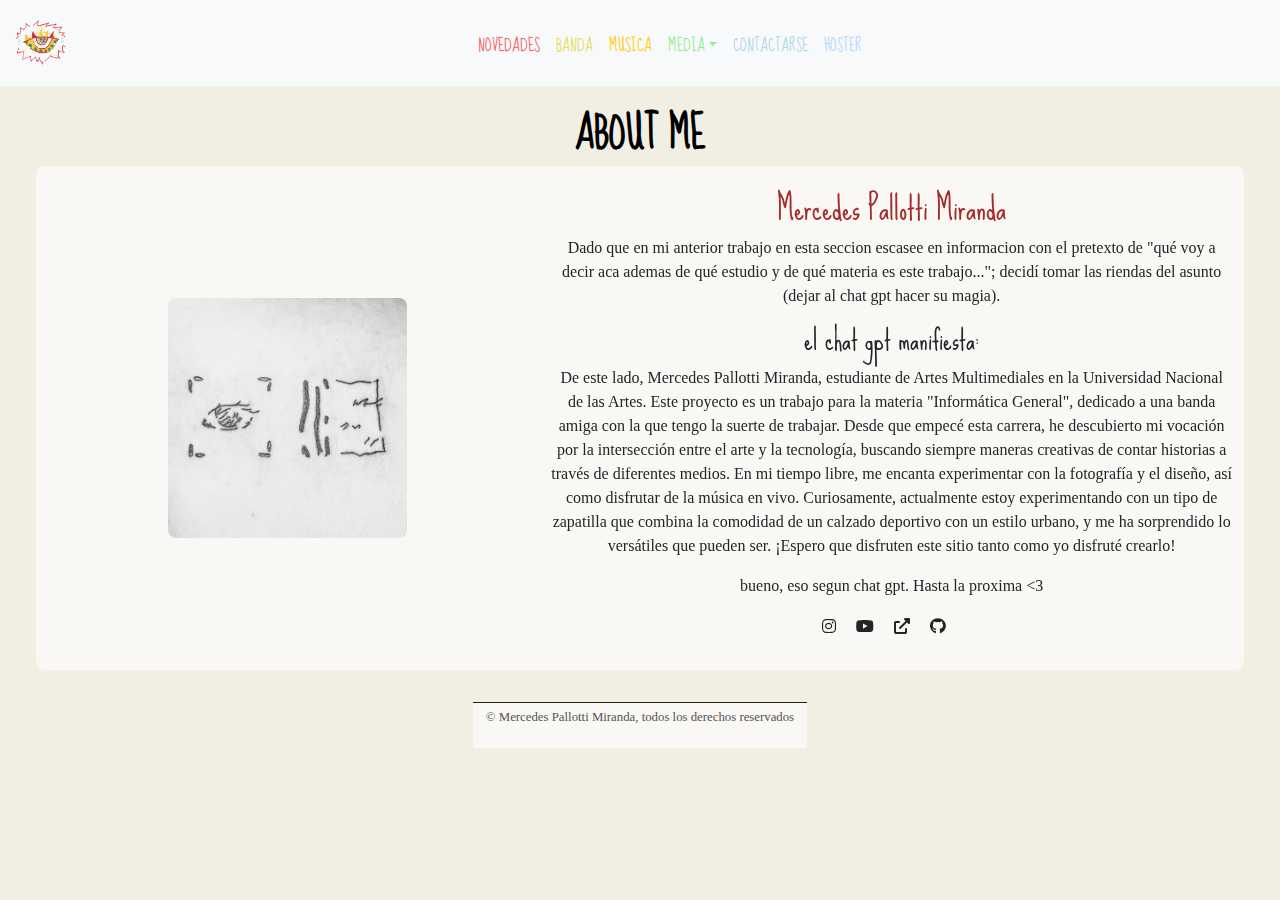
<file: aboutus.html>
<!DOCTYPE html>
<html lang="en">
<head>
    <meta charset="UTF-8">
    <meta name="viewport" content="width=device-width, initial-scale=1.0">
    <title>HOSTER</title>
    <link href="https://cdn.jsdelivr.net/npm/bootstrap@5.3.3/dist/css/bootstrap.min.css" rel="stylesheet" integrity="sha384-QWTKZyjpPEjISv5WaRU9OFeRpok6YctnYmDr5pNlyT2bRjXh0JMhjY6hW+ALEwIH" crossorigin="anonymous">
    <link rel="stylesheet" href="css/estilos.css">
    <link rel="preconnect" href="https://fonts.googleapis.com">
    <link rel="preconnect" href="https://fonts.googleapis.com">
    <link rel="preconnect" href="https://fonts.gstatic.com" crossorigin>
    <link href="https://fonts.googleapis.com/css2?family=Changa:wght@200..800&family=Coming+Soon&family=Sue+Ellen+Francisco&display=swap" rel="stylesheet">
    <link rel="stylesheet" href="https://cdnjs.cloudflare.com/ajax/libs/font-awesome/6.0.0-beta3/css/all.min.css">

</head>
<body> 
    <header>
        <nav class="navbar navbar-expand-lg bg-body-tertiary">
            <div class="container-fluid">
              <a class="navbar-brand" href="index.html"><img src="./img/logo.png" alt="logo" width="60em"></a>
              <button class="navbar-toggler" type="button" data-bs-toggle="collapse" data-bs-target="#navbarNavDropdown" aria-controls="navbarNavDropdown" aria-expanded="false" aria-label="Toggle navigation">
                <span class="navbar-toggler-icon"></span>
              </button>
              <div class="collapse navbar-collapse" id="navbarNavDropdown">
                <ul class="navbar-nav justify-content-center flex-grow-1 pe-3"> 
                  <li class="nav-item"><a class="nav-link" href="ultimamente.html">NOVEDADES</a></li>
                  <li class="nav-item"> <a class="nav-link active" aria-current="page" href="banda.html">BANDA</a></li>
                  <li class="nav-item"><a class="nav-link" href="musica.html">MUSICA</a></li>                  
                  <li class="nav-item dropdown"><a class="nav-link dropdown-toggle" href="media.html" role="button" data-bs-toggle="dropdown" aria-expanded="false">MEDIA</a>
                  <ul class="dropdown-menu">
                    <li><a class="dropdown-item" href="fotografia.html">FOTOGRAFIA</a></li>
                    <li><a class="dropdown-item" href="video.html">VIDEOS</a></li>
                  </ul>
                </li>
                  <li class="nav-item"><a class="nav-link" href="contacto.html">CONTACTARSE</a></li>
                  <li class="nav-item"><a class="nav-link" href="aboutus.html">HOSTER</a></li>
                </ul>
              </div>
            </div>
          </nav>
      </header>
        <main class="container-fluid d-flex align-items-center justify-content-center py-4 px-5">
        <div class="container-home">
<h1 style="color: black;"> ABOUT ME </h1>
<div class="row rounded-3 fondo-customizado mb-2 d-flex align-items-center">
  <div class="col-12 col-lg-5 py-3 ">
      <img id="change-img" class="rounded-3" src="img/aboutme.jpg" alt="foto de la banda" width="50%">
  </div>
  <div class="col-12 col-lg-7 d-flex align-items-center mb-2 py-4">
      <div>
          <h2>Mercedes Pallotti Miranda</h2>
          <p>Dado que en mi anterior trabajo en esta seccion escasee en informacion con el pretexto de "qué voy a decir aca ademas de qué estudio y de qué materia es este trabajo..."; decidí tomar las riendas del asunto (dejar al chat gpt hacer su magia). </p>
          <h3>el chat gpt manifiesta:</h3>
          <p> De este lado, Mercedes Pallotti Miranda, estudiante de Artes Multimediales en la Universidad Nacional de las Artes. Este proyecto es un trabajo para la materia "Informática General", dedicado a una banda amiga con la que tengo la suerte de trabajar.

            Desde que empecé esta carrera, he descubierto mi vocación por la intersección entre el arte y la tecnología, buscando siempre maneras creativas de contar historias a través de diferentes medios. En mi tiempo libre, me encanta experimentar con la fotografía y el diseño, así como disfrutar de la música en vivo.
            
            Curiosamente, actualmente estoy experimentando con un tipo de zapatilla que combina la comodidad de un calzado deportivo con un estilo urbano, y me ha sorprendido lo versátiles que pueden ser. ¡Espero que disfruten este sitio tanto como yo disfruté crearlo! </p>

            <p> bueno, eso segun chat gpt. Hasta la proxima <3</p>
      <div>
        <a href="https://www.instagram.com/mechpallotti/" target="_blank" class="text-dark me-3"><i class="fab fa-instagram"></i></a>
        <a href="https://www.youtube.com/@mechipallotti" target="_blank" class="text-dark me-3"><i class="fab fa-youtube"></i></a>
        <a href="mercedespallotti.myportfolio.com" target="_blank" class="text-dark me-3"><i class="fas fa-external-link-alt"></i></a>
        <a href="https://github.com/mechipallotti" target="_blank" class="text-dark me-3"><i class="fab fa-github"></i></a>
    </div>
      </div>
  </div>
</div>
</div>
</main>

<div class="container d-flex justify-content-center align-items-center">
<footer class="copyright-footer" style="background-color: rgba(255, 255, 255, 0.6);;">
  <p>&copy; Mercedes Pallotti Miranda, todos los derechos reservados</p>
</footer>
</div>

    <script src="https://cdn.jsdelivr.net/npm/bootstrap@5.3.3/dist/js/bootstrap.bundle.min.js" integrity="sha384-YvpcrYf0tY3lHB60NNkmXc5s9fDVZLESaAA55NDzOxhy9GkcIdslK1eN7N6jIeHz" crossorigin="anonymous"></script>
    <script src="js/interacciones.js"></script>
  </body>
</html>
</file>
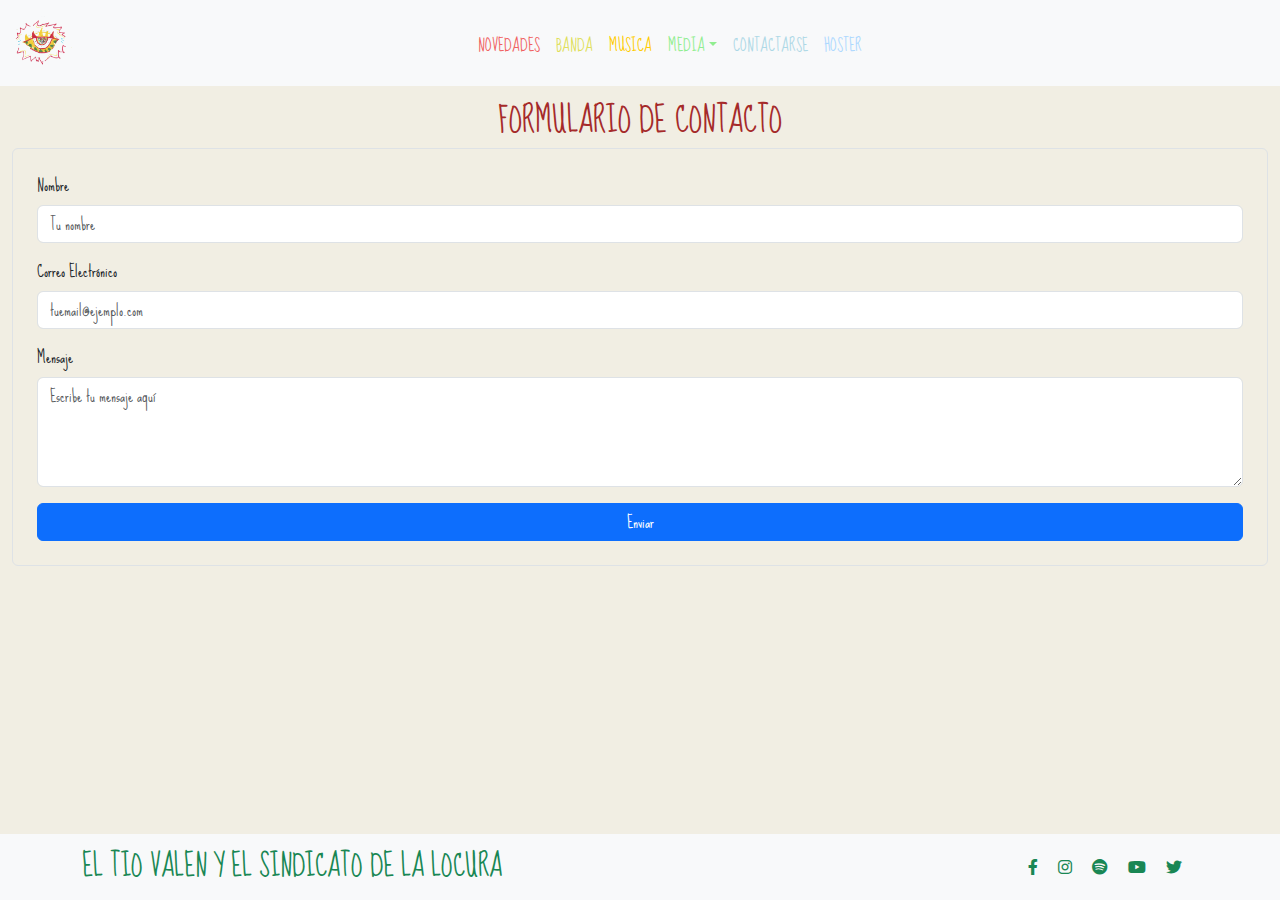
<file: contacto.html>
<!DOCTYPE html>
<html lang="es">
<head>
    <meta charset="UTF-8">
    <meta name="viewport" content="width=device-width, initial-scale=1.0">
    <title>CONTACTO</title>
    <link href="https://cdn.jsdelivr.net/npm/bootstrap@5.3.3/dist/css/bootstrap.min.css" rel="stylesheet" integrity="sha384-QWTKZyjpPEjISv5WaRU9OFeRpok6YctnYmDr5pNlyT2bRjXh0JMhjY6hW+ALEwIH" crossorigin="anonymous">
    <link rel="stylesheet" href="https://cdnjs.cloudflare.com/ajax/libs/font-awesome/6.0.0-beta3/css/all.min.css">
    <link rel="stylesheet" href="css/estilos.css">
    <link rel="preconnect" href="https://fonts.googleapis.com">
    <link rel="preconnect" href="https://fonts.gstatic.com" crossorigin>
    <link href="https://fonts.googleapis.com/css2?family=Changa:wght@200..800&family=Coming+Soon&family=Itim&family=Sue+Ellen+Francisco&display=swap" rel="stylesheet">
</head>
<body class="d-flex flex-column vh-100 overflow-hidden"> 
    <header>
        <div class="container-fluid gx-0">
            <nav class="navbar navbar-expand-lg bg-body-tertiary">
                <div class="container-fluid">
                  <a class="navbar-brand" href="index.html"><img src="./img/logo.png" alt="logo" width="60em"></a>
                  <button class="navbar-toggler" type="button" data-bs-toggle="collapse" data-bs-target="#navbarNavDropdown" aria-controls="navbarNavDropdown" aria-expanded="false" aria-label="Toggle navigation">
                    <span class="navbar-toggler-icon"></span>
                  </button>
                  <div class="collapse navbar-collapse" id="navbarNavDropdown">
                    <ul class="navbar-nav justify-content-center flex-grow-1 pe-3"> 
                      <li class="nav-item"><a class="nav-link" href="ultimamente.html">NOVEDADES</a></li>
                      <li class="nav-item"> <a class="nav-link active" aria-current="page" href="banda.html">BANDA</a></li>
                      <li class="nav-item"><a class="nav-link" href="musica.html">MUSICA</a></li>        
                        <li class="nav-item dropdown">
                           <a class="nav-link dropdown-toggle" href="media.html" role="button" data-bs-toggle="dropdown" aria-expanded="false">MEDIA</a>
                          <ul class="dropdown-menu">
                              <li><a class="dropdown-item" href="fotografia.html">FOTOGRAFIA</a></li>
                              <li><a class="dropdown-item" href="video.html">VIDEOS</a></li>
                          </ul>
                      </li>
                      <li class="nav-item"><a class="nav-link" href="contacto.html">CONTACTARSE</a></li>
                      <li class="nav-item"><a class="nav-link" href="aboutus.html">HOSTER</a></li>
                    </ul>
                  </div>
                </div>
              </nav>
        </div>
    </header>   
    <main class="container-fluid flex-grow-1 mt-3">
      
      <h2 class="text-center">FORMULARIO DE CONTACTO</h2>
        <form id="contactForm" class="p-4 border rounded">
          <div class="mb-3">
            <label for="name" class="form-label">Nombre</label>
            <input type="text" class="form-control" id="name" placeholder="Tu nombre" required>
          </div>
          <div class="mb-3">
            <label for="email" class="form-label">Correo Electrónico</label>
            <input type="email" class="form-control" id="email" placeholder="tuemail@ejemplo.com" required>
          </div>
          <div class="mb-3">
            <label for="message" class="form-label">Mensaje</label>
            <textarea class="form-control" id="message" rows="4" placeholder="Escribe tu mensaje aquí" required></textarea>
          </div>
          <button type="submit" class="btn btn-primary w-100">Enviar</button>
        </form>
        <div id="successMessage" class="alert alert-success mt-3 d-none" role="alert">
          ¡Tu mensaje ha sido enviado exitosamente!
        </div>
        <div id="errorMessage" class="alert alert-danger mt-3 d-none" role="alert">
          Ocurrió un error al enviar tu mensaje. Inténtalo nuevamente.
        </div>
      </div>
     
    </main>
   
    <footer class="bg-light text-light py-3">
        <div class="container d-flex justify-content-between align-items-center">
            <h3 class="text-success mb-0 ">EL TIO VALEN Y EL SINDICATO DE LA LOCURA</h3>
            <div>
                <a href="https://www.facebook.com/el.tio.valen" target="_blank" class="text-success me-3"><i class="fab fa-facebook-f"></i></a>
                <a href="https://www.instagram.com/el.tio.valen/" target="_blank" class="text-success me-3"><i class="fab fa-instagram"></i></a>
                <a href="https://open.spotify.com/intl-es/artist/6wmJ0G1rcbo6NkDqFy7is8?si=PTRkYMnRTE2JetK2xusYXA" target="_blank" class="text-success me-3"><i class="fab fa-spotify"></i></a>
                <a href="https://www.youtube.com/channel/UCPIDHu7fnP7pT_QCE6zxD5A" target="_blank" class="text-success me-3"><i class="fab fa-youtube"></i></a>
                <a href="https://x.com/eltiovalen" target="_blank" class="text-success me-3"><i class="fab fa-twitter"></i></a>
            </div>
        </div>
    </footer>
    <script src="https://cdn.jsdelivr.net/npm/bootstrap@5.3.3/dist/js/bootstrap.bundle.min.js" integrity="sha384-YvpcrYf0tY3lHB60NNkmXc5s9fDVZLESaAA55NDzOxhy9GkcIdslK1eN7N6jIeHz" crossorigin="anonymous"></script>
    <script src="js/interacciones.js"> </script>

</body>
</html>
</file>
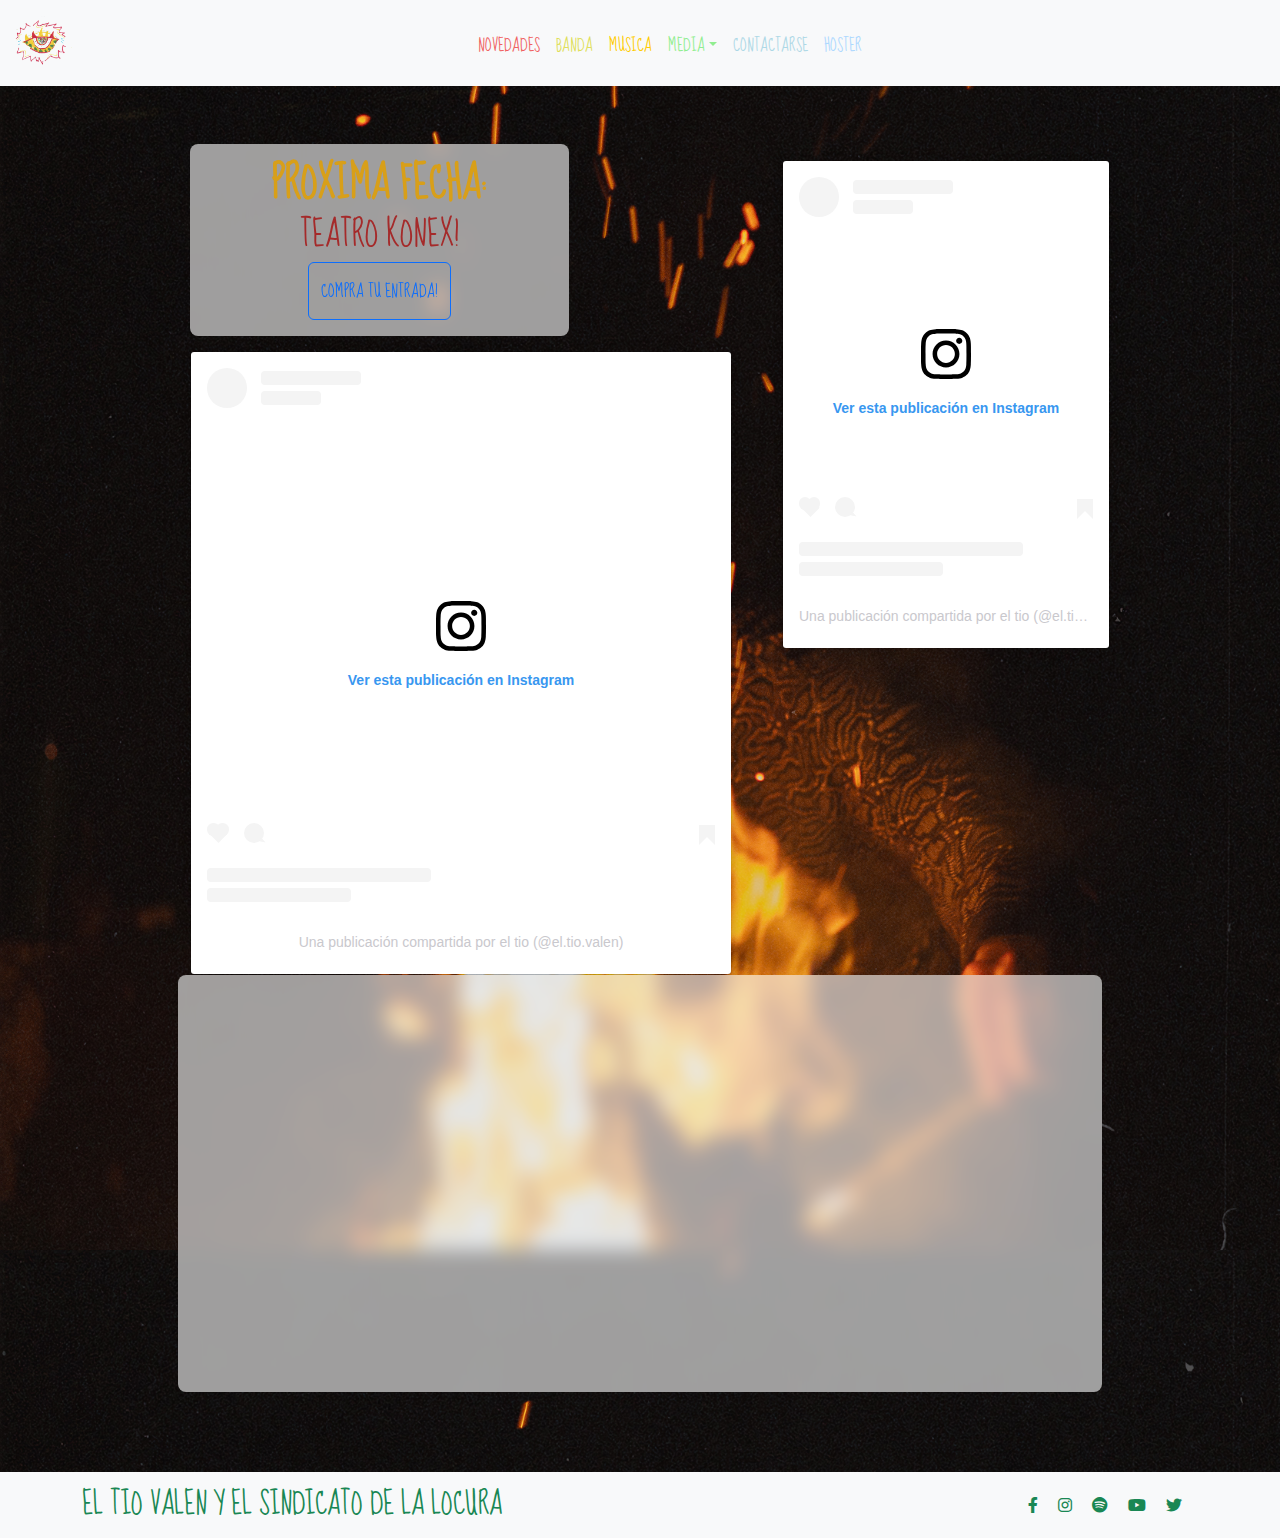
<file: ultimamente.html>
<!DOCTYPE html>
<html lang="es">
<head>
    <meta charset="UTF-8">
    <meta name="viewport" content="width=device-width, initial-scale=1.0">
    <title>ULTIMAS NOVEDADES</title>
    <link href="https://cdn.jsdelivr.net/npm/bootstrap@5.3.3/dist/css/bootstrap.min.css" rel="stylesheet" integrity="sha384-QWTKZyjpPEjISv5WaRU9OFeRpok6YctnYmDr5pNlyT2bRjXh0JMhjY6hW+ALEwIH" crossorigin="anonymous">
    <link rel="stylesheet" href="https://cdnjs.cloudflare.com/ajax/libs/font-awesome/6.0.0-beta3/css/all.min.css">
    <link rel="stylesheet" href="css/estilos.css">
    <link rel="preconnect" href="https://fonts.googleapis.com">
<link rel="preconnect" href="https://fonts.gstatic.com" crossorigin>
<link href="https://fonts.googleapis.com/css2?family=Changa&family=Coming+Soon&family=Gabriela&family=Itim&family=Kurale&family=Sue+Ellen+Francisco&family=Wellfleet&display=swap" rel="stylesheet">
</head>
<body class="pag-media d-flex flex-column vh-100 "> 
    <header>
        <div class="container-fluid gx-0">
            <nav class="navbar navbar-expand-lg bg-body-tertiary">
                <div class="container-fluid">
                  <a class="navbar-brand" href="index.html"><img src="./img/logo.png" alt="logo" width="60em"></a>
                  <button class="navbar-toggler" type="button" data-bs-toggle="collapse" data-bs-target="#navbarNavDropdown" aria-controls="navbarNavDropdown" aria-expanded="false" aria-label="Toggle navigation">
                    <span class="navbar-toggler-icon"></span>
                  </button>
                  <div class="collapse navbar-collapse" id="navbarNavDropdown">
                    <ul class="navbar-nav justify-content-center flex-grow-1 pe-3"> 
                      <li class="nav-item"><a class="nav-link" href="ultimamente.html">NOVEDADES</a></li>
                      <li class="nav-item"> <a class="nav-link active" aria-current="page" href="banda.html">BANDA</a></li>
                      <li class="nav-item"><a class="nav-link" href="musica.html">MUSICA</a></li>                  
                      <li class="nav-item dropdown"><a class="nav-link dropdown-toggle" href="media.html" role="button" data-bs-toggle="dropdown" aria-expanded="false">MEDIA</a>
                      <ul class="dropdown-menu">
                        <li><a class="dropdown-item" href="fotografia.html">FOTOGRAFIA</a></li>
                        <li><a class="dropdown-item" href="video.html">VIDEOS</a></li>
                      </ul>
                    </li>
                      <li class="nav-item"><a class="nav-link" href="contacto.html">CONTACTARSE</a></li>
                      <li class="nav-item"><a class="nav-link" href="aboutus.html">HOSTER</a></li>
                    </ul>
                  </div>
                </div>
              </nav>
        </div>
    </header>   
    <main class="container-fluid d-flex align-items-center justify-content-center py-5 mb-3">
      <div class="container-centro">
      <div class="row">
        <div class="row col-12 col-lg-8 ">
          <div class="rowr">
          <div class="col-12 col-md-8 rounded-3 fondo-customizado py-3 mb-3">
            <h1>PROXIMA FECHA:</h1>
            <h2>TEATRO KONEX!</h2>
            <a href="https://entradas.cckonex.org/event/el-tio-valen" class="btn btn-outline-primary py-3" target="_blank">
              COMPRA TU ENTRADA!   </a>
          </div>
          <blockquote class="instagram-media"  data-instgrm-captioned data-instgrm-permalink="https://www.instagram.com/p/DB1-LLYP8D2/?utm_source=ig_embed&amp;utm_campaign=loading" data-instgrm-version="14" style=" background:#FFF; border:0; border-radius:3px; box-shadow:0 0 1px 0 rgba(0,0,0,0.5),0 1px 10px 0 rgba(0,0,0,0.15); margin: 1px; max-width:540px; min-width:326px; padding:0; width:99.375%; width:-webkit-calc(100% - 2px); width:calc(100% - 2px);"><div style="padding:16px;"> <a href="https://www.instagram.com/p/DB1-LLYP8D2/?utm_source=ig_embed&amp;utm_campaign=loading" style=" background:#FFFFFF; line-height:0; padding:0 0; text-align:center; text-decoration:none; width:100%;" target="_blank"> <div style=" display: flex; flex-direction: row; align-items: center;"> <div style="background-color: #F4F4F4; border-radius: 50%; flex-grow: 0; height: 40px; margin-right: 14px; width: 40px;"></div> <div style="display: flex; flex-direction: column; flex-grow: 1; justify-content: center;"> <div style=" background-color: #F4F4F4; border-radius: 4px; flex-grow: 0; height: 14px; margin-bottom: 6px; width: 100px;"></div> <div style=" background-color: #F4F4F4; border-radius: 4px; flex-grow: 0; height: 14px; width: 60px;"></div></div></div><div style="padding: 19% 0;"></div> <div style="display:block; height:50px; margin:0 auto 12px; width:50px;"><svg width="50px" height="50px" viewBox="0 0 60 60" version="1.1" xmlns="https://www.w3.org/2000/svg" xmlns:xlink="https://www.w3.org/1999/xlink"><g stroke="none" stroke-width="1" fill="none" fill-rule="evenodd"><g transform="translate(-511.000000, -20.000000)" fill="#000000"><g><path d="M556.869,30.41 C554.814,30.41 553.148,32.076 553.148,34.131 C553.148,36.186 554.814,37.852 556.869,37.852 C558.924,37.852 560.59,36.186 560.59,34.131 C560.59,32.076 558.924,30.41 556.869,30.41 M541,60.657 C535.114,60.657 530.342,55.887 530.342,50 C530.342,44.114 535.114,39.342 541,39.342 C546.887,39.342 551.658,44.114 551.658,50 C551.658,55.887 546.887,60.657 541,60.657 M541,33.886 C532.1,33.886 524.886,41.1 524.886,50 C524.886,58.899 532.1,66.113 541,66.113 C549.9,66.113 557.115,58.899 557.115,50 C557.115,41.1 549.9,33.886 541,33.886 M565.378,62.101 C565.244,65.022 564.756,66.606 564.346,67.663 C563.803,69.06 563.154,70.057 562.106,71.106 C561.058,72.155 560.06,72.803 558.662,73.347 C557.607,73.757 556.021,74.244 553.102,74.378 C549.944,74.521 548.997,74.552 541,74.552 C533.003,74.552 532.056,74.521 528.898,74.378 C525.979,74.244 524.393,73.757 523.338,73.347 C521.94,72.803 520.942,72.155 519.894,71.106 C518.846,70.057 518.197,69.06 517.654,67.663 C517.244,66.606 516.755,65.022 516.623,62.101 C516.479,58.943 516.448,57.996 516.448,50 C516.448,42.003 516.479,41.056 516.623,37.899 C516.755,34.978 517.244,33.391 517.654,32.338 C518.197,30.938 518.846,29.942 519.894,28.894 C520.942,27.846 521.94,27.196 523.338,26.654 C524.393,26.244 525.979,25.756 528.898,25.623 C532.057,25.479 533.004,25.448 541,25.448 C548.997,25.448 549.943,25.479 553.102,25.623 C556.021,25.756 557.607,26.244 558.662,26.654 C560.06,27.196 561.058,27.846 562.106,28.894 C563.154,29.942 563.803,30.938 564.346,32.338 C564.756,33.391 565.244,34.978 565.378,37.899 C565.522,41.056 565.552,42.003 565.552,50 C565.552,57.996 565.522,58.943 565.378,62.101 M570.82,37.631 C570.674,34.438 570.167,32.258 569.425,30.349 C568.659,28.377 567.633,26.702 565.965,25.035 C564.297,23.368 562.623,22.342 560.652,21.575 C558.743,20.834 556.562,20.326 553.369,20.18 C550.169,20.033 549.148,20 541,20 C532.853,20 531.831,20.033 528.631,20.18 C525.438,20.326 523.257,20.834 521.349,21.575 C519.376,22.342 517.703,23.368 516.035,25.035 C514.368,26.702 513.342,28.377 512.574,30.349 C511.834,32.258 511.326,34.438 511.181,37.631 C511.035,40.831 511,41.851 511,50 C511,58.147 511.035,59.17 511.181,62.369 C511.326,65.562 511.834,67.743 512.574,69.651 C513.342,71.625 514.368,73.296 516.035,74.965 C517.703,76.634 519.376,77.658 521.349,78.425 C523.257,79.167 525.438,79.673 528.631,79.82 C531.831,79.965 532.853,80.001 541,80.001 C549.148,80.001 550.169,79.965 553.369,79.82 C556.562,79.673 558.743,79.167 560.652,78.425 C562.623,77.658 564.297,76.634 565.965,74.965 C567.633,73.296 568.659,71.625 569.425,69.651 C570.167,67.743 570.674,65.562 570.82,62.369 C570.966,59.17 571,58.147 571,50 C571,41.851 570.966,40.831 570.82,37.631"></path></g></g></g></svg></div><div style="padding-top: 8px;"> <div style=" color:#3897f0; font-family:Arial,sans-serif; font-size:14px; font-style:normal; font-weight:550; line-height:18px;">Ver esta publicación en Instagram</div></div><div style="padding: 12.5% 0;"></div> <div style="display: flex; flex-direction: row; margin-bottom: 14px; align-items: center;"><div> <div style="background-color: #F4F4F4; border-radius: 50%; height: 12.5px; width: 12.5px; transform: translateX(0px) translateY(7px);"></div> <div style="background-color: #F4F4F4; height: 12.5px; transform: rotate(-45deg) translateX(3px) translateY(1px); width: 12.5px; flex-grow: 0; margin-right: 14px; margin-left: 2px;"></div> <div style="background-color: #F4F4F4; border-radius: 50%; height: 12.5px; width: 12.5px; transform: translateX(9px) translateY(-18px);"></div></div><div style="margin-left: 8px;"> <div style=" background-color: #F4F4F4; border-radius: 50%; flex-grow: 0; height: 20px; width: 20px;"></div> <div style=" width: 0; height: 0; border-top: 2px solid transparent; border-left: 6px solid #f4f4f4; border-bottom: 2px solid transparent; transform: translateX(16px) translateY(-4px) rotate(30deg)"></div></div><div style="margin-left: auto;"> <div style=" width: 0px; border-top: 8px solid #F4F4F4; border-right: 8px solid transparent; transform: translateY(16px);"></div> <div style=" background-color: #F4F4F4; flex-grow: 0; height: 12px; width: 16px; transform: translateY(-4px);"></div> <div style=" width: 0; height: 0; border-top: 8px solid #F4F4F4; border-left: 8px solid transparent; transform: translateY(-4px) translateX(8px);"></div></div></div> <div style="display: flex; flex-direction: column; flex-grow: 1; justify-content: center; margin-bottom: 24px;"> <div style=" background-color: #F4F4F4; border-radius: 4px; flex-grow: 0; height: 14px; margin-bottom: 6px; width: 224px;"></div> <div style=" background-color: #F4F4F4; border-radius: 4px; flex-grow: 0; height: 14px; width: 144px;"></div></div></a><p style=" color:#c9c8cd; font-family:Arial,sans-serif; font-size:14px; line-height:17px; margin-bottom:0; margin-top:8px; overflow:hidden; padding:8px 0 7px; text-align:center; text-overflow:ellipsis; white-space:nowrap;"><a href="https://www.instagram.com/p/DB1-LLYP8D2/?utm_source=ig_embed&amp;utm_campaign=loading" style=" color:#c9c8cd; font-family:Arial,sans-serif; font-size:14px; font-style:normal; font-weight:normal; line-height:17px; text-decoration:none;" target="_blank">Una publicación compartida por el tio (@el.tio.valen)</a></p></div></blockquote>
        <script async src="//www.instagram.com/embed.js"></script>
        </div>

      </div>
      <div class="col-12 col-md-4 py-3">
      <blockquote class="instagram-media" data-instgrm-captioned data-instgrm-permalink="https://www.instagram.com/p/C_wLQS5Pic7/?utm_source=ig_embed&amp;utm_campaign=loading" data-instgrm-version="14" style=" background:#FFF; border:0; border-radius:3px; box-shadow:0 0 1px 0 rgba(0,0,0,0.5),0 1px 10px 0 rgba(0,0,0,0.15); margin: 1px; max-width:540px; min-width:326px; padding:0; width:99.375%; width:-webkit-calc(100% - 2px); width:calc(100% - 2px);"><div style="padding:16px;"> <a href="https://www.instagram.com/p/C_wLQS5Pic7/?utm_source=ig_embed&amp;utm_campaign=loading" style=" background:#FFFFFF; line-height:0; padding:0 0; text-align:center; text-decoration:none; width:100%;" target="_blank"> <div style=" display: flex; flex-direction: row; align-items: center;"> <div style="background-color: #F4F4F4; border-radius: 50%; flex-grow: 0; height: 40px; margin-right: 14px; width: 40px;"></div> <div style="display: flex; flex-direction: column; flex-grow: 1; justify-content: center;"> <div style=" background-color: #F4F4F4; border-radius: 4px; flex-grow: 0; height: 14px; margin-bottom: 6px; width: 100px;"></div> <div style=" background-color: #F4F4F4; border-radius: 4px; flex-grow: 0; height: 14px; width: 60px;"></div></div></div><div style="padding: 19% 0;"></div> <div style="display:block; height:50px; margin:0 auto 12px; width:50px;"><svg width="50px" height="50px" viewBox="0 0 60 60" version="1.1" xmlns="https://www.w3.org/2000/svg" xmlns:xlink="https://www.w3.org/1999/xlink"><g stroke="none" stroke-width="1" fill="none" fill-rule="evenodd"><g transform="translate(-511.000000, -20.000000)" fill="#000000"><g><path d="M556.869,30.41 C554.814,30.41 553.148,32.076 553.148,34.131 C553.148,36.186 554.814,37.852 556.869,37.852 C558.924,37.852 560.59,36.186 560.59,34.131 C560.59,32.076 558.924,30.41 556.869,30.41 M541,60.657 C535.114,60.657 530.342,55.887 530.342,50 C530.342,44.114 535.114,39.342 541,39.342 C546.887,39.342 551.658,44.114 551.658,50 C551.658,55.887 546.887,60.657 541,60.657 M541,33.886 C532.1,33.886 524.886,41.1 524.886,50 C524.886,58.899 532.1,66.113 541,66.113 C549.9,66.113 557.115,58.899 557.115,50 C557.115,41.1 549.9,33.886 541,33.886 M565.378,62.101 C565.244,65.022 564.756,66.606 564.346,67.663 C563.803,69.06 563.154,70.057 562.106,71.106 C561.058,72.155 560.06,72.803 558.662,73.347 C557.607,73.757 556.021,74.244 553.102,74.378 C549.944,74.521 548.997,74.552 541,74.552 C533.003,74.552 532.056,74.521 528.898,74.378 C525.979,74.244 524.393,73.757 523.338,73.347 C521.94,72.803 520.942,72.155 519.894,71.106 C518.846,70.057 518.197,69.06 517.654,67.663 C517.244,66.606 516.755,65.022 516.623,62.101 C516.479,58.943 516.448,57.996 516.448,50 C516.448,42.003 516.479,41.056 516.623,37.899 C516.755,34.978 517.244,33.391 517.654,32.338 C518.197,30.938 518.846,29.942 519.894,28.894 C520.942,27.846 521.94,27.196 523.338,26.654 C524.393,26.244 525.979,25.756 528.898,25.623 C532.057,25.479 533.004,25.448 541,25.448 C548.997,25.448 549.943,25.479 553.102,25.623 C556.021,25.756 557.607,26.244 558.662,26.654 C560.06,27.196 561.058,27.846 562.106,28.894 C563.154,29.942 563.803,30.938 564.346,32.338 C564.756,33.391 565.244,34.978 565.378,37.899 C565.522,41.056 565.552,42.003 565.552,50 C565.552,57.996 565.522,58.943 565.378,62.101 M570.82,37.631 C570.674,34.438 570.167,32.258 569.425,30.349 C568.659,28.377 567.633,26.702 565.965,25.035 C564.297,23.368 562.623,22.342 560.652,21.575 C558.743,20.834 556.562,20.326 553.369,20.18 C550.169,20.033 549.148,20 541,20 C532.853,20 531.831,20.033 528.631,20.18 C525.438,20.326 523.257,20.834 521.349,21.575 C519.376,22.342 517.703,23.368 516.035,25.035 C514.368,26.702 513.342,28.377 512.574,30.349 C511.834,32.258 511.326,34.438 511.181,37.631 C511.035,40.831 511,41.851 511,50 C511,58.147 511.035,59.17 511.181,62.369 C511.326,65.562 511.834,67.743 512.574,69.651 C513.342,71.625 514.368,73.296 516.035,74.965 C517.703,76.634 519.376,77.658 521.349,78.425 C523.257,79.167 525.438,79.673 528.631,79.82 C531.831,79.965 532.853,80.001 541,80.001 C549.148,80.001 550.169,79.965 553.369,79.82 C556.562,79.673 558.743,79.167 560.652,78.425 C562.623,77.658 564.297,76.634 565.965,74.965 C567.633,73.296 568.659,71.625 569.425,69.651 C570.167,67.743 570.674,65.562 570.82,62.369 C570.966,59.17 571,58.147 571,50 C571,41.851 570.966,40.831 570.82,37.631"></path></g></g></g></svg></div><div style="padding-top: 8px;"> <div style=" color:#3897f0; font-family:Arial,sans-serif; font-size:14px; font-style:normal; font-weight:550; line-height:18px;">Ver esta publicación en Instagram</div></div><div style="padding: 12.5% 0;"></div> <div style="display: flex; flex-direction: row; margin-bottom: 14px; align-items: center;"><div> <div style="background-color: #F4F4F4; border-radius: 50%; height: 12.5px; width: 12.5px; transform: translateX(0px) translateY(7px);"></div> <div style="background-color: #F4F4F4; height: 12.5px; transform: rotate(-45deg) translateX(3px) translateY(1px); width: 12.5px; flex-grow: 0; margin-right: 14px; margin-left: 2px;"></div> <div style="background-color: #F4F4F4; border-radius: 50%; height: 12.5px; width: 12.5px; transform: translateX(9px) translateY(-18px);"></div></div><div style="margin-left: 8px;"> <div style=" background-color: #F4F4F4; border-radius: 50%; flex-grow: 0; height: 20px; width: 20px;"></div> <div style=" width: 0; height: 0; border-top: 2px solid transparent; border-left: 6px solid #f4f4f4; border-bottom: 2px solid transparent; transform: translateX(16px) translateY(-4px) rotate(30deg)"></div></div><div style="margin-left: auto;"> <div style=" width: 0px; border-top: 8px solid #F4F4F4; border-right: 8px solid transparent; transform: translateY(16px);"></div> <div style=" background-color: #F4F4F4; flex-grow: 0; height: 12px; width: 16px; transform: translateY(-4px);"></div> <div style=" width: 0; height: 0; border-top: 8px solid #F4F4F4; border-left: 8px solid transparent; transform: translateY(-4px) translateX(8px);"></div></div></div> <div style="display: flex; flex-direction: column; flex-grow: 1; justify-content: center; margin-bottom: 24px;"> <div style=" background-color: #F4F4F4; border-radius: 4px; flex-grow: 0; height: 14px; margin-bottom: 6px; width: 224px;"></div> <div style=" background-color: #F4F4F4; border-radius: 4px; flex-grow: 0; height: 14px; width: 144px;"></div></div></a><p style=" color:#c9c8cd; font-family:Arial,sans-serif; font-size:14px; line-height:17px; margin-bottom:0; margin-top:8px; overflow:hidden; padding:8px 0 7px; text-align:center; text-overflow:ellipsis; white-space:nowrap;"><a href="https://www.instagram.com/p/C_wLQS5Pic7/?utm_source=ig_embed&amp;utm_campaign=loading" style=" color:#c9c8cd; font-family:Arial,sans-serif; font-size:14px; font-style:normal; font-weight:normal; line-height:17px; text-decoration:none;" target="_blank">Una publicación compartida por el tio (@el.tio.valen)</a></p></div></blockquote>
<script async src="//www.instagram.com/embed.js"></script>
</div>

        <div class="fondo-customizado rounded-3 align-items-center justify-content-center py-5 mb-3">
     
            <iframe width="560" height="315" src="https://www.youtube.com/embed/h-aamUsaVRw?si=VzEmKdDnSxJro_cy" title="YouTube video player" frameborder="0" allow="accelerometer; autoplay; clipboard-write; encrypted-media; gyroscope; picture-in-picture; web-share" referrerpolicy="strict-origin-when-cross-origin" allowfullscreen></iframe>
</div>
</div>
      </div>
      </div>
    </main>
    <footer class="bg-light text-light py-3">
        <div class="container d-flex justify-content-between align-items-center">
            <h3 class="text-success mb-0 ">EL TIO VALEN Y EL SINDICATO DE LA LOCURA</h3>
            <div>
                <a href="https://www.facebook.com/el.tio.valen" target="_blank" class="text-success me-3"><i class="fab fa-facebook-f"></i></a>
                <a href="https://www.instagram.com/el.tio.valen/" target="_blank" class="text-success me-3"><i class="fab fa-instagram"></i></a>
                <a href="https://open.spotify.com/intl-es/artist/6wmJ0G1rcbo6NkDqFy7is8?si=PTRkYMnRTE2JetK2xusYXA" target="_blank" class="text-success me-3"><i class="fab fa-spotify"></i></a>
                <a href="https://www.youtube.com/channel/UCPIDHu7fnP7pT_QCE6zxD5A" target="_blank" class="text-success me-3"><i class="fab fa-youtube"></i></a>
                <a href="https://x.com/eltiovalen" target="_blank" class="text-success me-3"><i class="fab fa-twitter"></i></a>
            </div>
        </div>
    </footer>
    <script src="https://cdn.jsdelivr.net/npm/bootstrap@5.3.3/dist/js/bootstrap.bundle.min.js" integrity="sha384-YvpcrYf0tY3lHB60NNkmXc5s9fDVZLESaAA55NDzOxhy9GkcIdslK1eN7N6jIeHz" crossorigin="anonymous"></script>

</body>
</html>
</file>
<file: css/estilos.css>
/* TIPOGRAFIA */

 * {
    font-family: "Sue Ellen Francisco", serif ;
}
/* CONTENEDORES PRINCIPALES */

body {
    margin: 0;
    padding: 0;
    min-height: 100%;
    background-color: rgb(241, 238, 227);
    
}

.container-home {
    margin: auto;
    width: 100%;
    text-align: center;

}
.container-centro {
    justify-content: center;
    text-align: center;
    margin-top: 10px;
    width: 100vh;

}


.pag-inicio {
    background-image: url('../img/carrousel1.1.jpg');
    background-size: cover;
    background-position: center;
    width: 100%;
    height: 100%;
}


.pag-media {
    background-image: url(../img/background.jpg);
    background-size: cover;
    background-position: center;
}

h1{
    color: rgb(216, 159, 25);
    font-family:  "Sue Ellen Francisco", serif;
    font-weight: bold;
    font-size: 40px;
    text-align: center;
 
 }
p {
    font-family: "Coming Soon", serif;
}

h2 {
    color: brown;
}

.texto-info {
    display: flex;
    justify-content: center;
    align-items: center;
    color: aliceblue;
}


/* NAV */
.navbar-nav .nav-item:nth-child(1) .nav-link {

    color: rgb(240, 97, 97); /* Pastel red */
}
  
.navbar-nav .nav-item:nth-child(2) .nav-link {
    color: rgb(223, 223, 90); 
}
  
.navbar-nav .nav-item:nth-child(3) .nav-link {
    color: rgb(255, 204, 0); 
}
  
.navbar-nav .nav-item:nth-child(4) .nav-link {
    color: rgb(144, 238, 144); 
}
  
.navbar-nav .nav-item:nth-child(5) .nav-link {
    color: rgb(173, 216, 230); 
}
  
.navbar-nav .nav-item:nth-child(6) .nav-link {
    color: rgb(173, 216, 255); 
}


.dropdown-menu .dropdown-item:nth-child(1) {
    color: rgb(173, 216, 255);
}

/* Aplica estilos a los enlaces de navegación */
.navbar-nav .nav-link {
    position: relative;
    padding-bottom: 5px; /* Espacio extra para la línea */
    transition: color 0.3s ease;
}

/* Línea antes de cada enlace */
.navbar-nav .nav-link::before {
    content: '';
    position: absolute;
    bottom: 0;
    left: 0;
    width: 0;
    height: 2px;
    background-color: rgb(66, 9, 9);; 
    transition: width 0.3s ease;
}

/* Cuando el usuario pasa el mouse, la línea se expande */
.navbar-nav .nav-link:hover::before {
    width: 100%;
}


.navbar-nav .nav-link:hover {
    color:rgb(108, 14, 14) !important; 
}

  

/* CARROUSEL */
.contenedor-carrusel {
    width: 100vw;         /* Toma el ancho de la pantalla */
    max-width: 1000px;     
    height: 800px;        
    overflow: hidden;  
}


.img-ajustada {
    width: 100%;
    height: 100%;
    object-fit: cover;    
}

/* IMAGENES */

.banda {
    width: 80%;
    margin-top: 2em;
    margin-bottom: 2em;
}

.instagram-media {
    margin-top: 50px;
}

/* DETALLANDO */

section {
    padding-bottom: 10px;
}

.fondo-customizado {
    background-color: rgba(255, 255, 255, 0.6); 
    backdrop-filter: blur(10px); 

}

 .copyright-footer {
      
        text-align: center;
        padding: 5px;
        margin-bottom: 20px;
        background-color: #000000; 
        font-size: 0.8rem;
        color: #555; 
        border-top: 1px solid #201e1e; 
        width: 30%;
    }



@media (max-width: 780px)
{
    .pag-inicio {
        background-image: url('../img/carrousel6.jpg');
        background-size: cover;
        background-position: center;
        width: 100%;
        height: 100%;
    }

    iframe {
        width: 100%;
    }

}
</file>
